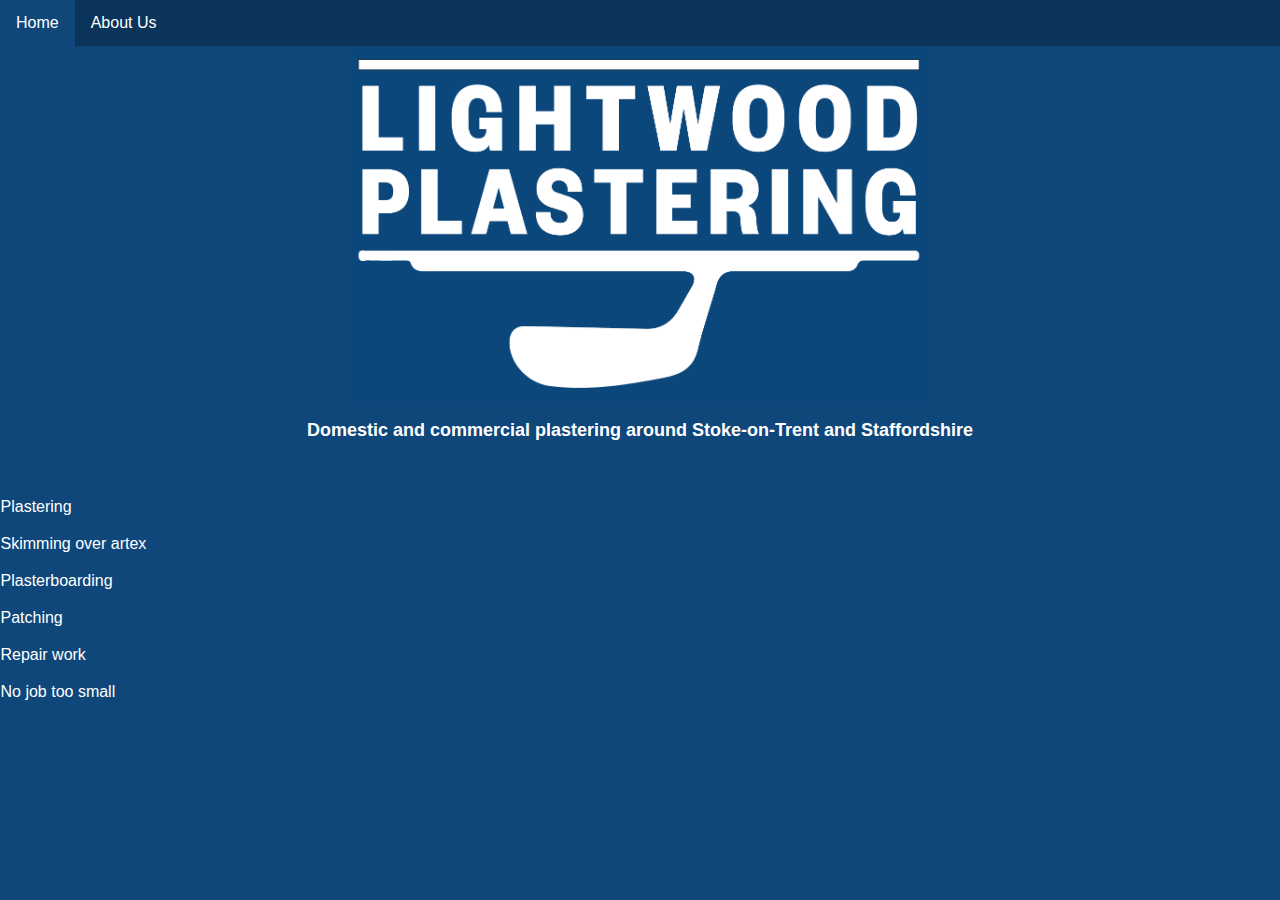
<file: index.html>
<!DOCTYPE html>
<html>

<head>
  <link rel="stylesheet" href="styles.css">
  </link>
</head>

<body>
  <ul class="navigation">
    <li class="navigation-item"><a href="index.html">Home</a></li>
    <li class="navigation-item"><a href="about.html">About Us</a></li>
  </ul>
  <img src="images/plasterlogo.png" style="width: 45%" alt="Lightwood Plastering logo" />
  <h2>Domestic and commercial plastering around Stoke-on-Trent and Staffordshire</h2>

  <img class="what-we-do" align="left" src="images/spade.PNG" style="width: 80px" alt="Graphic of plastering tool" />

  <p class="what-we-do">
    <br>
    <div class="line-row">Plastering</div>
    <br>
    <div class="line-row">Skimming over artex</div>
    <br>
    <div class="line-row">Plasterboarding</div>
    <br>
    <div class="line-row">Patching</div>
    <br>
    <div class="line-row">Repair work</div>
    <br>
    <div class="line-row">No job too small</div>
  </p>



</body>

</html>
</file>
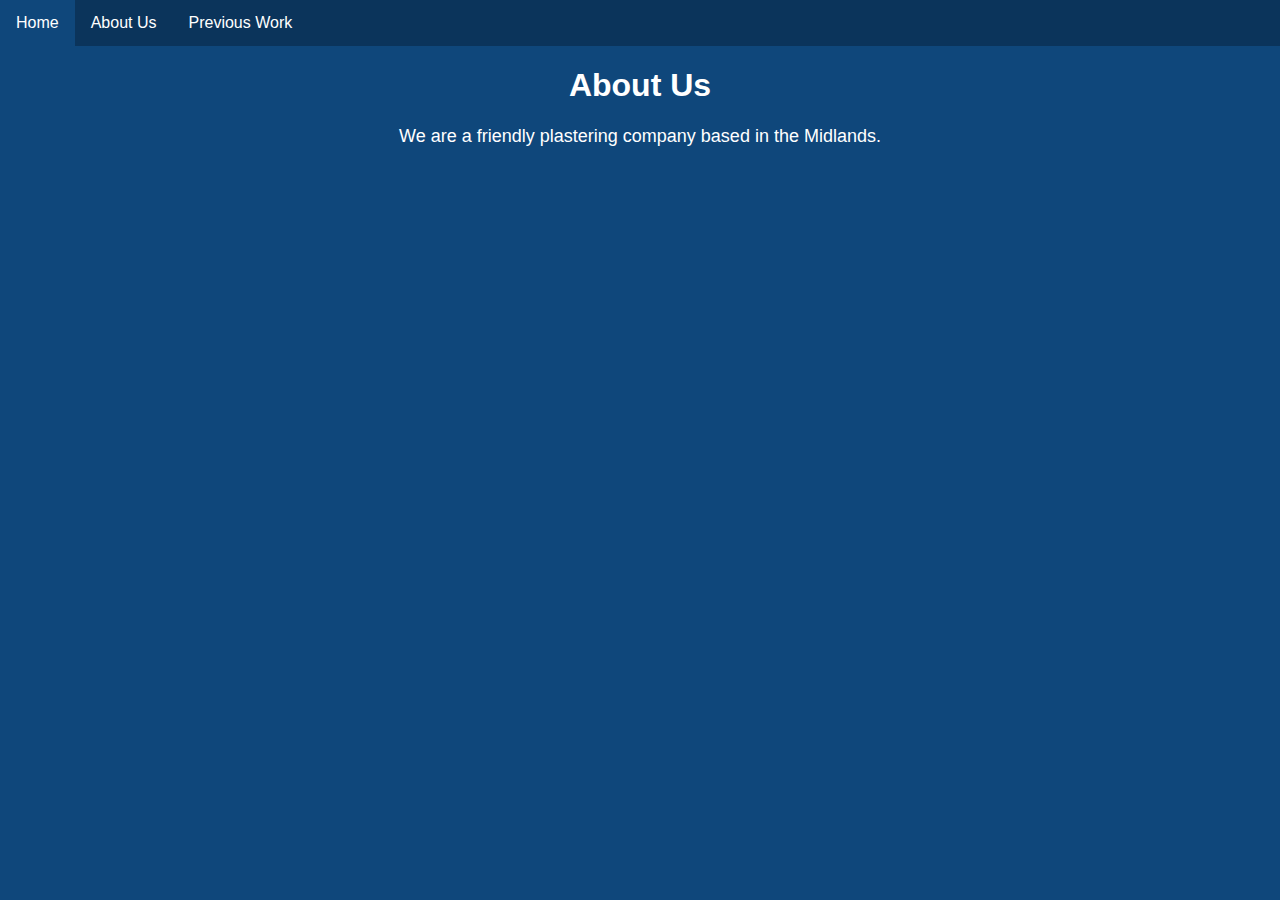
<file: about.html>
<!DOCTYPE html>
<html>

    <head>
        <link rel="stylesheet" href="styles.css">
        </link>
      </head>

<body>
    <ul class="navigation">
        <li class="navigation-item"><a href="index.html">Home</a></li>
        <li class="navigation-item"><a href="about.html">About Us</a></li>
        <li class="navigation-item"><a href="previouswork.html">Previous Work</a></li>
    </ul>
    <h1>About Us</h1>
    <p>We are a friendly plastering company based in the Midlands.</p>

    <iframe src="https://www.google.com/maps/embed?pb=!1m18!1m12!1m3!1d2402.8047283949495!2d-2.115114893994208!3d52.96992710919496!2m3!1f0!2f0!3f0!3m2!1i1024!2i768!4f13.1!3m3!1m2!1s0x487a697d036a1829%3A0xf87d395a9be08fa0!2sLightwood%2C%20Stoke-on-Trent!5e0!3m2!1sen!2suk!4v1581284690231!5m2!1sen!2suk" height="400" frameborder="0" style="border:0; width:100%" allowfullscreen=""></iframe>

</body>

</html>
</file>
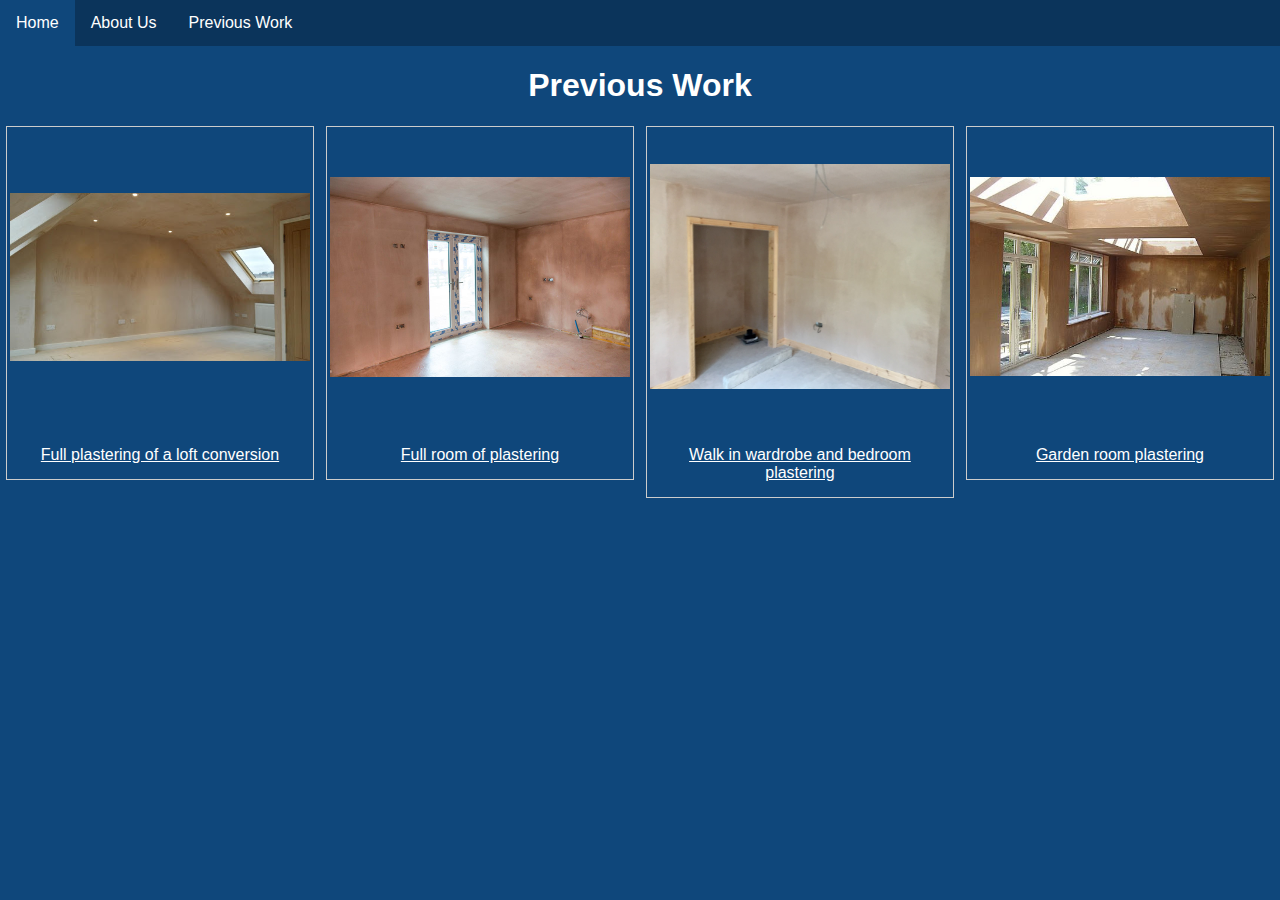
<file: previouswork.html>
<!DOCTYPE html>
<html>

<head>
    <link rel="stylesheet" href="styles.css">
    </link>
</head>

<body>
    <ul class="navigation">
        <li class="navigation-item"><a href="index.html">Home</a></li>
        <li class="navigation-item"><a href="about.html">About Us</a></li>
        <li class="navigation-item"><a href="previouswork.html">Previous Work</a></li>
    </ul>
    <h1>Previous Work</h1>

    <div class="responsive">
        <div class="gallery">
            <a target="_blank" href="./images/picture-1.jpg">
                <img src=./images/picture-1.jpg alt="Plastering example" width="600" height="400">
                <div class="desc">Full plastering of a loft conversion</div>
        </div>
    </div>


    <div class="responsive">
        <div class="gallery">
            <a target="_blank" href="./images/picture-2.jpg">
                <img src=./images/picture-2.jpg alt="Plastering example" width="600" height="400">
                <div class="desc">Full room of plastering</div>
        </div>
    </div>

    <div class="responsive">
        <div class="gallery">
            <a target="_blank" href="./images/picture-3.jpg">
            <img src=./images/picture-3.jpg alt="Plastering example" width="600" height="400">
            <div class="desc">Walk in wardrobe and bedroom plastering</div>
        </div>
    </div>

    <div class="responsive">
        <div class="gallery">
            <a target="_blank" href="./images/picture-4.jpg">
            <img src=./images/picture-4.jpg alt="Plastering example" width="600" height="400">
            <div class="desc">Garden room plastering</div>
        </div>
    </div>

    <div class="clearfix"></div>

</body>

</html>
</file>
<file: styles.css>
body {
    background-color:#0F477B;
    margin: 0;
    color: white;
    font-family: Arial;
    text-align: center;
}

a {
  color: white;
}

h2 {
  font-size: 24
}

p {
    font-size: 18px;
}

.what-we-do {
  padding-left: 40%;
  align: left
}

.line-row {
  text-align: left;
  padding:0.5px;
}

.navigation {
    list-style-type: none;
    margin: 0;
    padding: 0;
    overflow: hidden;
    background-color:#0b345b;
  }

  .navigation-item {
     float: left;
  }
  
  .navigation-item a {
    display: block;
    color: white;
    text-align: center;
    padding: 14px 16px;
    text-decoration: none;
  }

  .navigation-item a:hover {
    background-color: #0F477B;
    color: white;
  }

  h2
  {
    font-size: 18px
  }

div.gallery {
  border: 1px solid #ccc;
}

div.gallery:hover {
  border: 1px solid #777;
}

div.gallery img {
  width:300px;
  height:300px;
   object-fit:scale-down;
}

div.desc {
  padding: 15px;
  text-align: center;
}

* {
  box-sizing: border-box;
}

.responsive {
  padding: 0 6px;
  float: left;
  width: 24.99999%;
}

@media only screen and (max-width: 700px) {
  .responsive {
    width: 49.99999%;
    margin: 6px 0;
  }
}

@media only screen and (max-width: 500px) {
  .responsive {
    width: 100%;
  }
}

.clearfix:after {
  content: "";
  display: table;
  clear: both;
}
</file>
